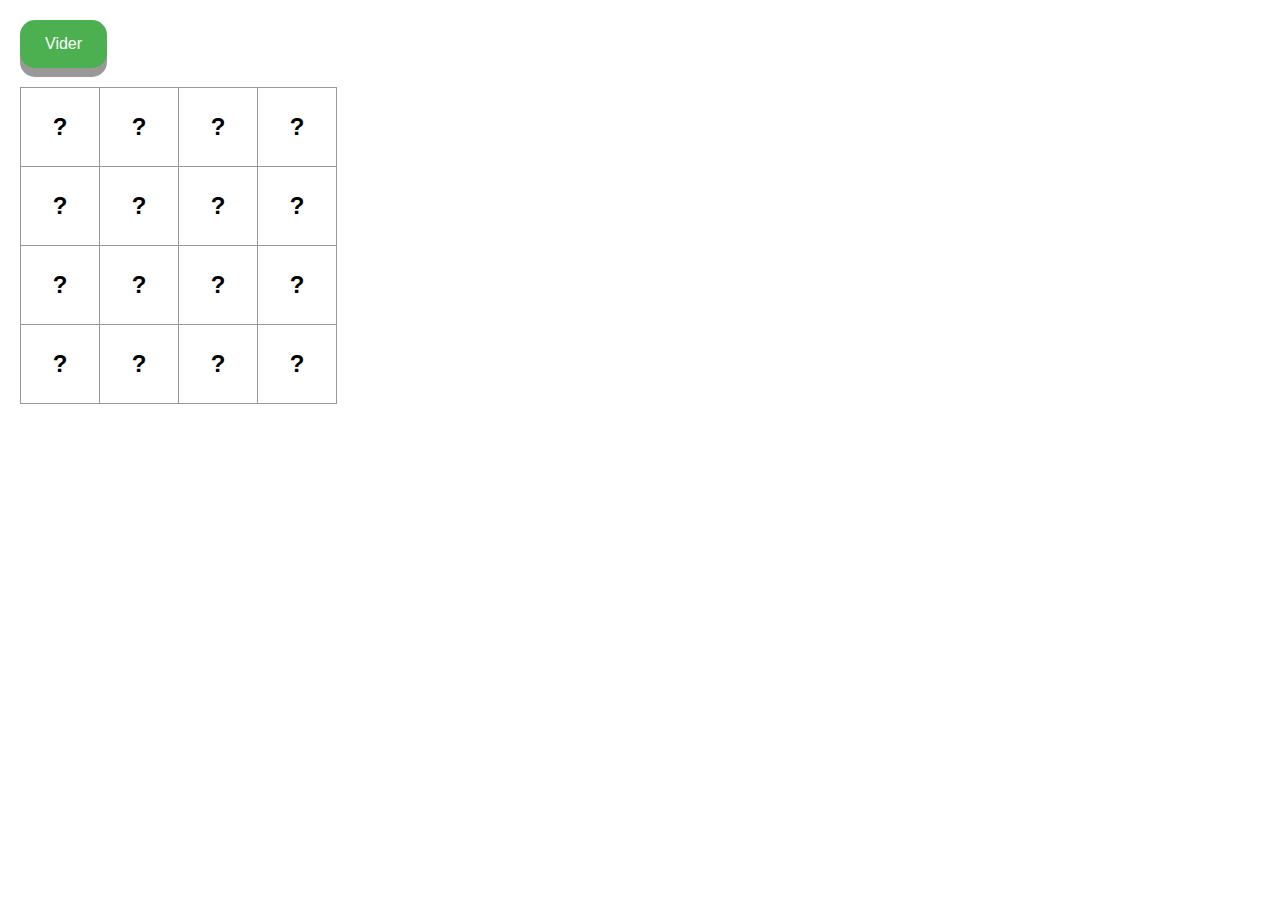
<file: exemples/cour03-js-dom/index.html>
<html>
    <head>
        <meta charset="utf-8" />
        <link rel="stylesheet" href="./index.css" />
        <!--<script type="text/javascript" src="./init.js"></script>-->
        <script type="text/javascript" src="./index.js"></script>
    </head>
    <body>
        <div id="controls">
            <button>Vider</button>
        </div>
        <div id="board">
            <!--<div class="board-row">
                <button id="1" class="square">?</button>
                <button id="2" class="square">?</button>
                <button id="3" class="square">?</button>
            </div>
            <div class="board-row">
                <button class="square">?</button>
                <button class="square">?</button>
                <button class="square">?</button>
            </div>
            <div class="board-row">
                <button class="square">?</button>
                <button class="square">?</button>
                <button class="square">?</button>
            </div>-->
          </div>
    </body>
    <script type="text/javascript">
        var board = new Board(16);
        board.render();
    </script>
</html>
</file>
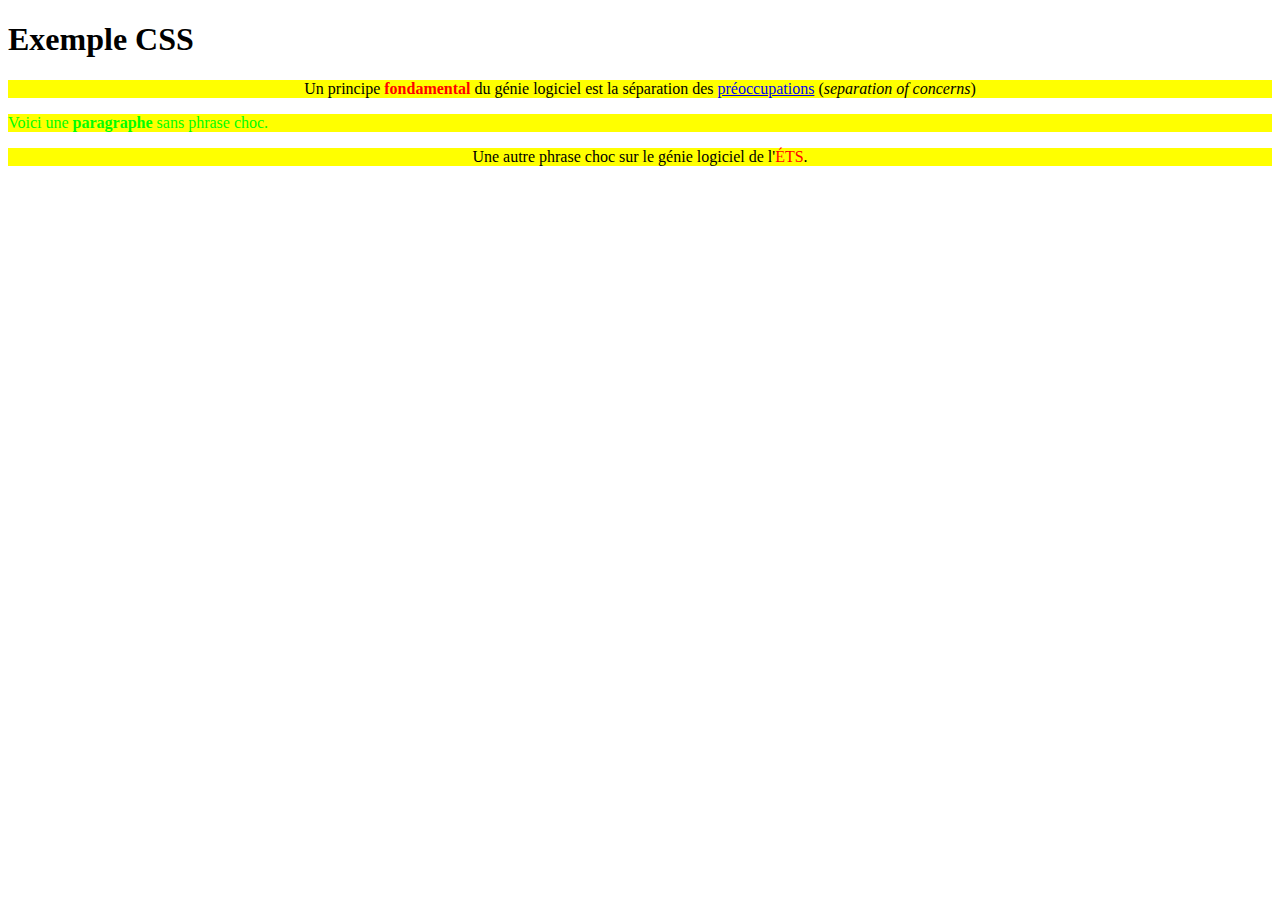
<file: exemples/cours02-css/index.html>
<!DOCTYPE html>
<html>
    <head>

        <title>Exemple CSS</title>
        <link rel="stylesheet" href="./style.css">
        <script type="text/javascript" src="./script.js"></script>
        <meta charset="utf-8">
    </head>
    <body>
        <h1>Exemple CSS</h1>
        <!--
        <p style="text-align:center">
            Un principe 
            <span style="color: #ff0000">
                <b>fondamental</b>
            </span> 
            du génie logiciel est la séparation 
            des préoccupations (<i>separation of concerns</i>)
        </p>
        -->
        <p class="phrase_choc">
            Un principe <strong>fondamental</strong> du génie logiciel 
            est la séparation des <a href="./preoccupations.html">préoccupations</a> 
            (<em class="traduction">separation of concerns</em>)
          </p>
        <p id="paragraphe2">
            Voici une <span class="gras">paragraphe</span> sans phrase choc.
        </p>
        <p class="phrase_choc">
            Une autre phrase choc sur le génie logiciel de l'<a href="http://www.etsmtl.ca" target="_blank">ÉTS</a>. 
        </p>
    </body>
</html>
</file>
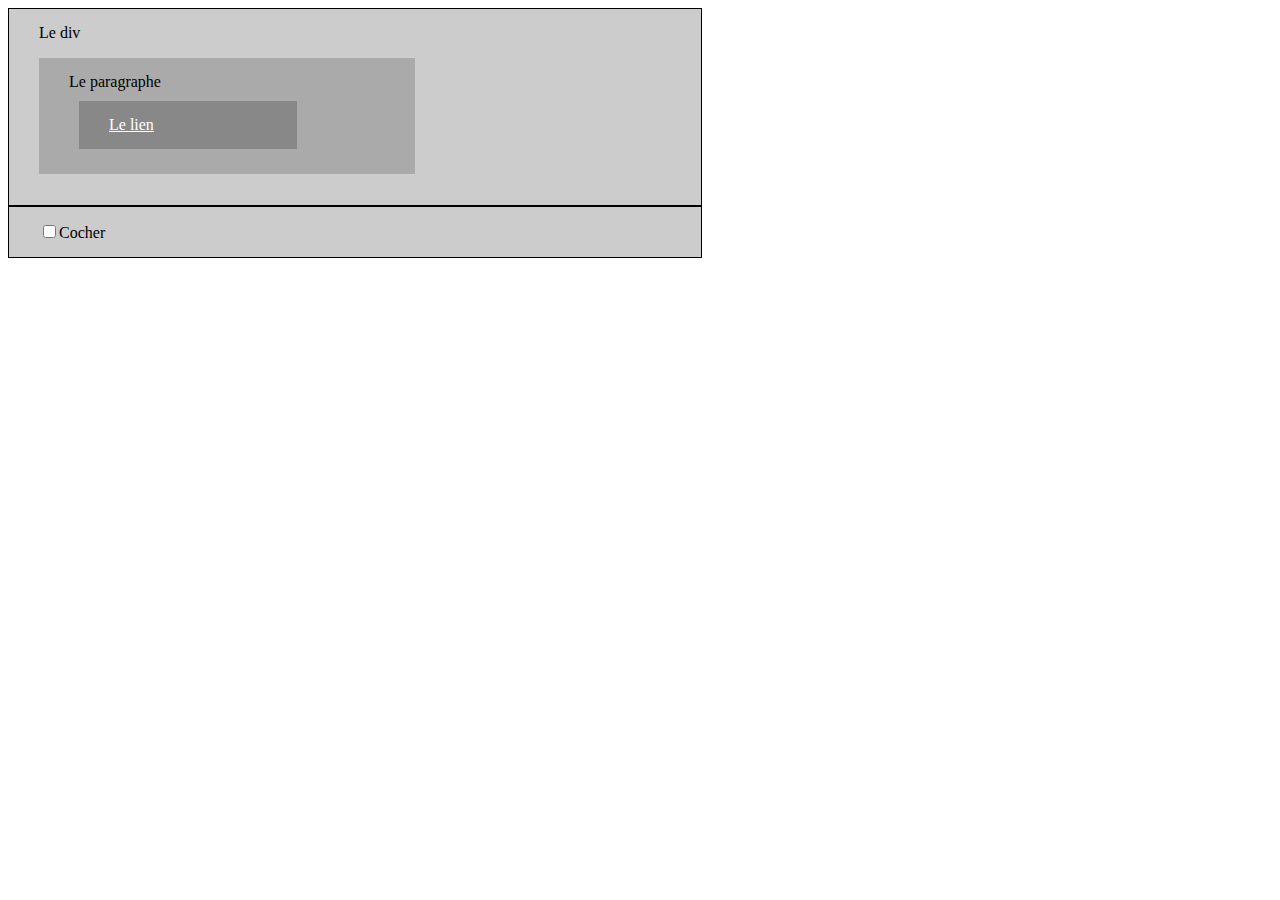
<file: exemples/cours06-events/index.html>
<!DOCTYPE html>
<html>
<head>
    <meta charset="UTF-8" />
    <link rel="stylesheet" href="style.css" />
    <script src="index.js"></script>
</head>
<body>
    <div id='leDiv'>Le div
        <p id='leP'>Le paragraphe
            <a id='leA' href="#">Le lien</a>
        </p>
    </div>
    <div>
        <input type="checkbox" id='monCheck'>Cocher
    </div>
</body>
</html>
</file>
<file: exemples/cour03-js-dom/index.css>
body {
    font: 14px "Century Gothic", Futura, sans-serif;
    margin: 20px;
  }
  
  ol, ul {
    padding-left: 30px;
  }
  
  .board-row:after {
    clear: both;
    content: "";
    display: table;
  }
  
  .status {
    margin-bottom: 10px;
  }
  
  .square {
    background: #fff;
    border: 1px solid #999;
    float: left;
    font-size: 24px;
    font-weight: bold;
    line-height: 34px;
    height: 80px;
    margin-right: -1px;
    margin-top: -1px;
    padding: 0;
    text-align: center;
    width: 80px;
  }
  
  .square:focus {
    outline: none;
  }
  
  .kbd-navigation .square:focus {
    background: #ddd;
  }
  
  .game {
    display: flex;
    flex-direction: row;
  }
  
  .game-info {
    margin-left: 20px;
  }
  
  #controls {
    margin-bottom: 20px;
  }

  #controls button{
    display: inline-block;
    padding: 15px 25px;
    font-size: 16px;
    cursor: pointer;
    text-align: center;
    text-decoration: none;
    outline: none;
    color: #fff;
    background-color: #4CAF50;
    border: none;
    border-radius: 15px;
    box-shadow: 0 9px #999;
  }
    #controls button:hover {
      background-color: #3e8e41
    }

    #controls button:active {
      background-color: #3e8e41;
      box-shadow: 0 5px #666;
      transform: translateY(4px);
    }
</file>
<file: exemples/cours02-css/style.css>
strong {
    color: rgb(255, 0, 0);
}

p.phrase_choc {
    text-align : center;
}

.gras {
    font-weight: bold;
}

p#paragraphe2{
    color: #00FF00;
}

a[target="_blank"]{
    color: #ff0000;
    text-decoration: none;
}

a:hover{
    background-color: grey;
}

a.lien_externe[target="_blank"]:hover{

}

p, a.lien_externe, span {
    background-color: yellow;
}
</file>
<file: exemples/cours06-events/style.css>
div, p , a{
    padding: 15px 30px;
    width: 50%;
    display: block;
}

div{
    background-color: #cccccc;
    border: 1px solid #000;
}

p{
    background-color: #aaaaaa;
}

a{
    display: block;
    background-color: #888888;
    color: #ffffff;
    margin: 10px;
}
</file>
